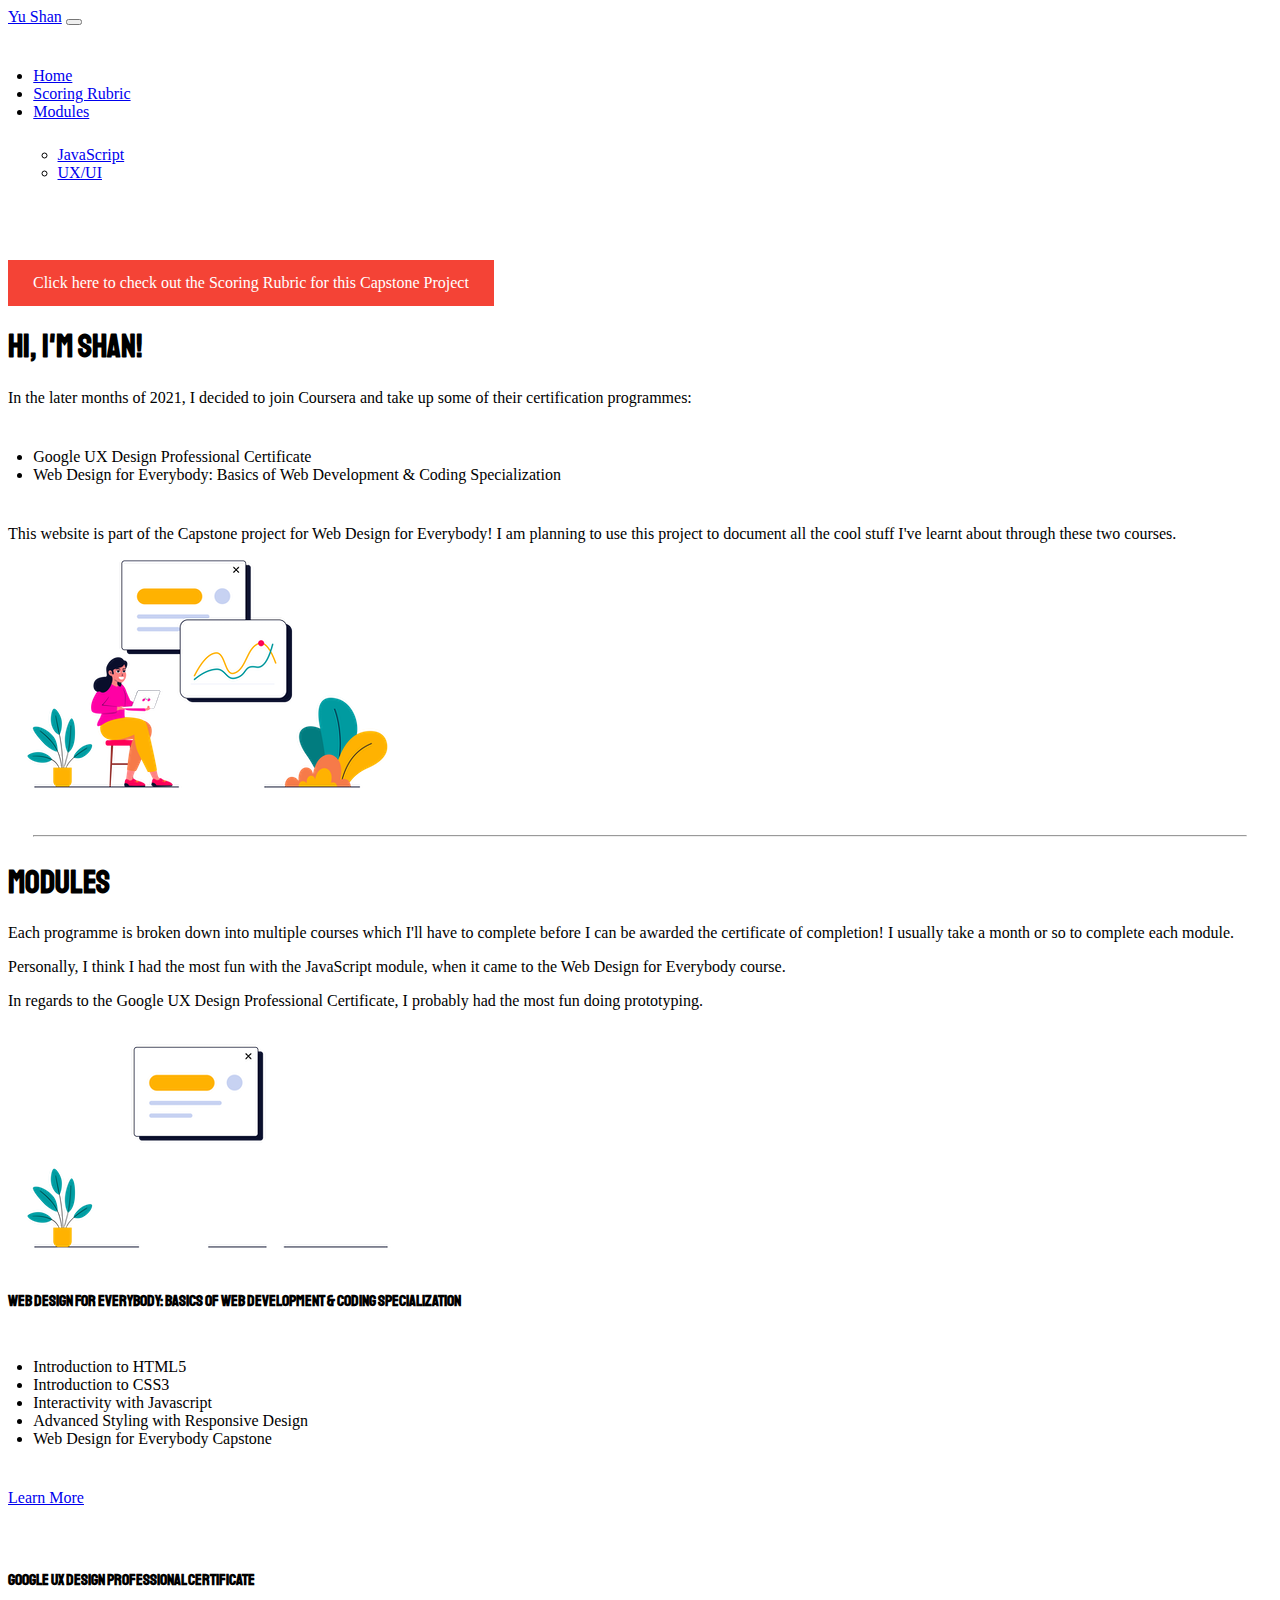
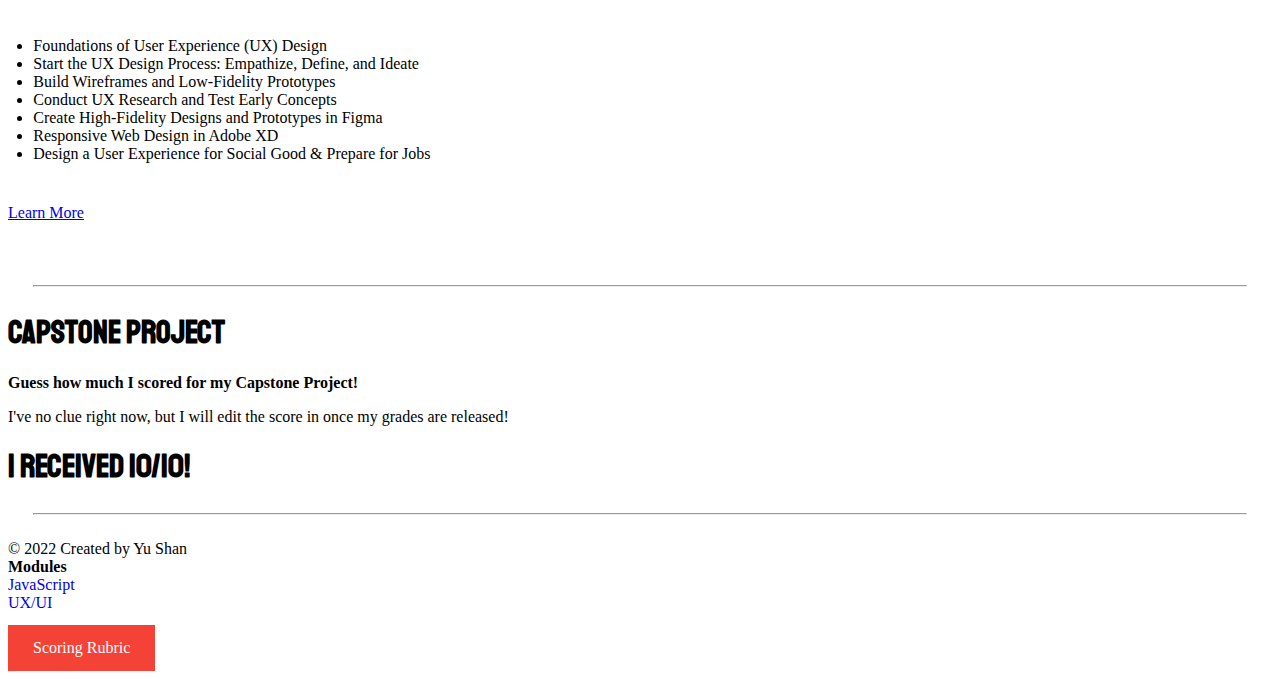
<file: wd-index.html>
<!DOCTYPE html>
<html lang="en">

<head>
<meta charset="utf-8">
<title>Coursera Web Design for everybody: Capstone Project</title>

<meta name="description" content="Personal, Project, Resume">
<meta name="viewport" content="width=device-width, initial-scale=1">

<link rel="stylesheet" type="text/css" href="css/wd-light.css">
<link rel="stylesheet" href="https://cdn.jsdelivr.net/npm/bootstrap@5.1.3/dist/css/bootstrap.min.css" integrity="sha384-1BmE4kWBq78iYhFldvKuhfTAU6auU8tT94WrHftjDbrCEXSU1oBoqyl2QvZ6jIW3" crossorigin="anonymous">
<link rel="preconnect" href="https://fonts.googleapis.com">
<link rel="preconnect" href="https://fonts.gstatic.com" crossorigin>
<link href="https://fonts.googleapis.com/css2?family=Staatliches&display=swap" rel="stylesheet">

<script src="https://ajax.googleapis.com/ajax/libs/jquery/1.7.1/jquery.min.js"></script>
<!-- <script src="script.js"></script> -->
<!-- <script src="script/scripttimer.js"></script> -->
</head>

<body>

<!-- NAVIGATION -->

<div class="container sticky-top">
<nav class="navbar sticky-top navbar-expand-md navbar-light" style="background-color:white">
  <div class="container-fluid">
    
    <!-- BRAND -->
    <a href="wd-index.html" class="navbar-brand">Yu Shan</a>
    <!-- HAMBURGER BUTTON. DATA-BOOTSTRAP(BS)-TOGGLE. ARIA IS BASICALLY MARKUP INFORMATION -->
    <!-- The toggle tells Bootstrap what to do and the target tells Bootstrap which element is going to open -->
    <button class="navbar-toggler" type="button" data-bs-toggle="collapse" data-bs-target="#NavDropdown" aria-controls="NavDropdown" aria-expanded="false" aria-label="Toggle Navigation">
      <span class="navbar-toggler-icon"></span>
    </button>
    <!-- COLLAPSE.NAVBAR-COLLAPSE ALWAYS TGT -->
    <div class="collapse navbar-collapse" id="NavDropdown">
      <ul class="navbar-nav">
        <li class="nav-item">
          <a href="#" class="nav-link active" aria-current="page">Home</a>
        </li>
        <li class="nav-item">
          <a href="wd-rubric.html" class="nav-link">Scoring Rubric</a>
        </li>
        <!-- DROPDOWN STARTS HERE -->
        <li class="nav-item dropdown">
          <a href="#" class="nav-link dropdown-toggle" id="NavDropdownMenuLink" role="button" data-bs-toggle="dropdown" aria-expanded="false">
            Modules
          </a>
          <ul class="dropdown-menu" aria-labelledby="NavDropdownMenuLink">
            <li><a href="wd-java.html" class="dropdown-item">JavaScript</a></li>
            <li><a href="wd-ux.html" class="dropdown-item">UX/UI</a></li>
          </ul>
        </li>
      </ul>
    </div>
    <!-- STICKY ANNOUNCEMENT -->
    <div>
      <a class="CapstoneAnnounce" href="wd-rubric.html">Click here to check out the Scoring Rubric for this Capstone Project</a>
    </div>

  </div>
</nav>
</div>


<!-- CONTAINER 1 -->
<div class="container g-5 clearsticky">
  <div class="row g-5">
    <div class="col-lg-7">

      <h1>Hi, I'm Shan!</h1>
      In the later months of 2021, I decided to join Coursera and take up some of their certification programmes:
      
      <ul>
        <li>Google UX Design Professional Certificate</li>
        <li>Web Design for Everybody: Basics of Web Development & Coding Specialization</li>
      </ul>

      This website is part of the Capstone project for Web Design for Everybody!

      I am planning to use this project to document all the cool stuff I've learnt about through these two courses.
 
    </div>
    <div class="col-lg-5">
      <img alt="Illustration of lady working remotely" src="/wdimages/Allura-WorkingRemotely.png">
    </div>
  </div>

<!-- HORIZONTAL RULE1   -->
<div class="container g-5 horirule">
  <div class="row g-5">
    <hr class="dashed">
  </div>
</div>
  

<!-- CONTAINER 2 -->
  <div class="row g-5">
    <div class="col-lg-7 d-flex flex-column justify-content-between">
      <div>
      <h1>Modules</h1>
      <p>Each programme is broken down into multiple courses
      which I'll have to complete before I can be awarded the
      certificate of completion! I usually take a month or so to complete each module.</p>
      <p>Personally, I think I had the most fun with the JavaScript module, when it came to the Web Design for 
        Everybody course.
      </p>
      <p>In regards to the Google UX Design Professional Certificate, I probably had the most fun doing prototyping.</p>
      </div>

      <img class="align-self-center" alt="Illustration of GUI" src="/wdimages/Allura-UserInterface2.png">
    </div>
    <div class="col-lg-5">
      <div class="courseexplain">
        <h4>Web Design for Everybody: Basics of Web Development & 
          Coding Specialization</h4>
    
          <ul>
            <li>Introduction to HTML5</li>
            <li>Introduction to CSS3</li>
            <li>Interactivity with Javascript</li>
            <li>Advanced Styling with Responsive Design</li>
            <li>Web Design for Everybody Capstone</li>
          </ul>
    
          <a class="btn btn-primary" role="button" href="wd-java.html">Learn More</a>
      </div>
      
      <div class="courseexplain">
        <h4>Google UX Design Professional Certificate</h4>
  
        <ul>
          <li>Foundations of User Experience (UX) Design</li>
          <li>Start the UX Design Process: Empathize, Define, and Ideate</li>
          <li>Build Wireframes and Low-Fidelity Prototypes</li>
          <li>Conduct UX Research and Test Early Concepts</li>
          <li>Create High-Fidelity Designs and Prototypes in Figma</li>
          <li>Responsive Web Design in Adobe XD</li>
          <li>Design a User Experience for Social Good & Prepare for Jobs</li>
        </ul>
  
        <a class="btn btn-primary" role="button" href="wd-ux.html">Learn More</a>
      </div>
   
    </div>
  </div>

<!-- HORIZONTAL RULE2   -->
<div class="container g-5 horirule">
  <div class="row g-5">
    <hr class="dashed">
  </div>
</div>

<!-- CONTAINER 3   -->
  <div class="row g-5">
    <div class="col d-flex flex-column align-items-center">
      <h1>Capstone Project</h1>
      <strong>Guess how much I scored for my Capstone Project!</strong>
      <p>I've no clue right now, but I will edit the score in once my grades are released!</p>
      <h1>I received 10/10!</h1>
      
    </div>
  </div>

<!-- HORIZONTAL RULE3   -->
<div class="container g-5 horirule">
  <div class="row g-5">
    <hr class="dashed">
  </div>
</div>

</div>

<!-- FOOTER -->
<footer>
    <div class="container">
        <div class="row p-3 d-flex align-items-end">
            <div class="col col-lg-6">
                &copy; 2022 Created by Yu Shan
           </div>
                
           <div class="col col-lg-3">
                <b>Modules</b><br>
                <a class="normallinks" href="wd-java.html">JavaScript</a><br>
                <a class="normallinks" href="wd-ux.html">UX/UI</a>
           </div>
     
            <div class="col col-lg-3">
              <a class="CapstoneAnnounce" href="wd-rubric.html">Scoring Rubric</a>        
           </div>
        </div>  
    </div>     
</footer>

<script src="https://cdn.jsdelivr.net/npm/bootstrap@5.1.3/dist/js/bootstrap.bundle.min.js" integrity="sha384-ka7Sk0Gln4gmtz2MlQnikT1wXgYsOg+OMhuP+IlRH9sENBO0LRn5q+8nbTov4+1p" crossorigin="anonymous"></script>

</body>

</html>
</file>
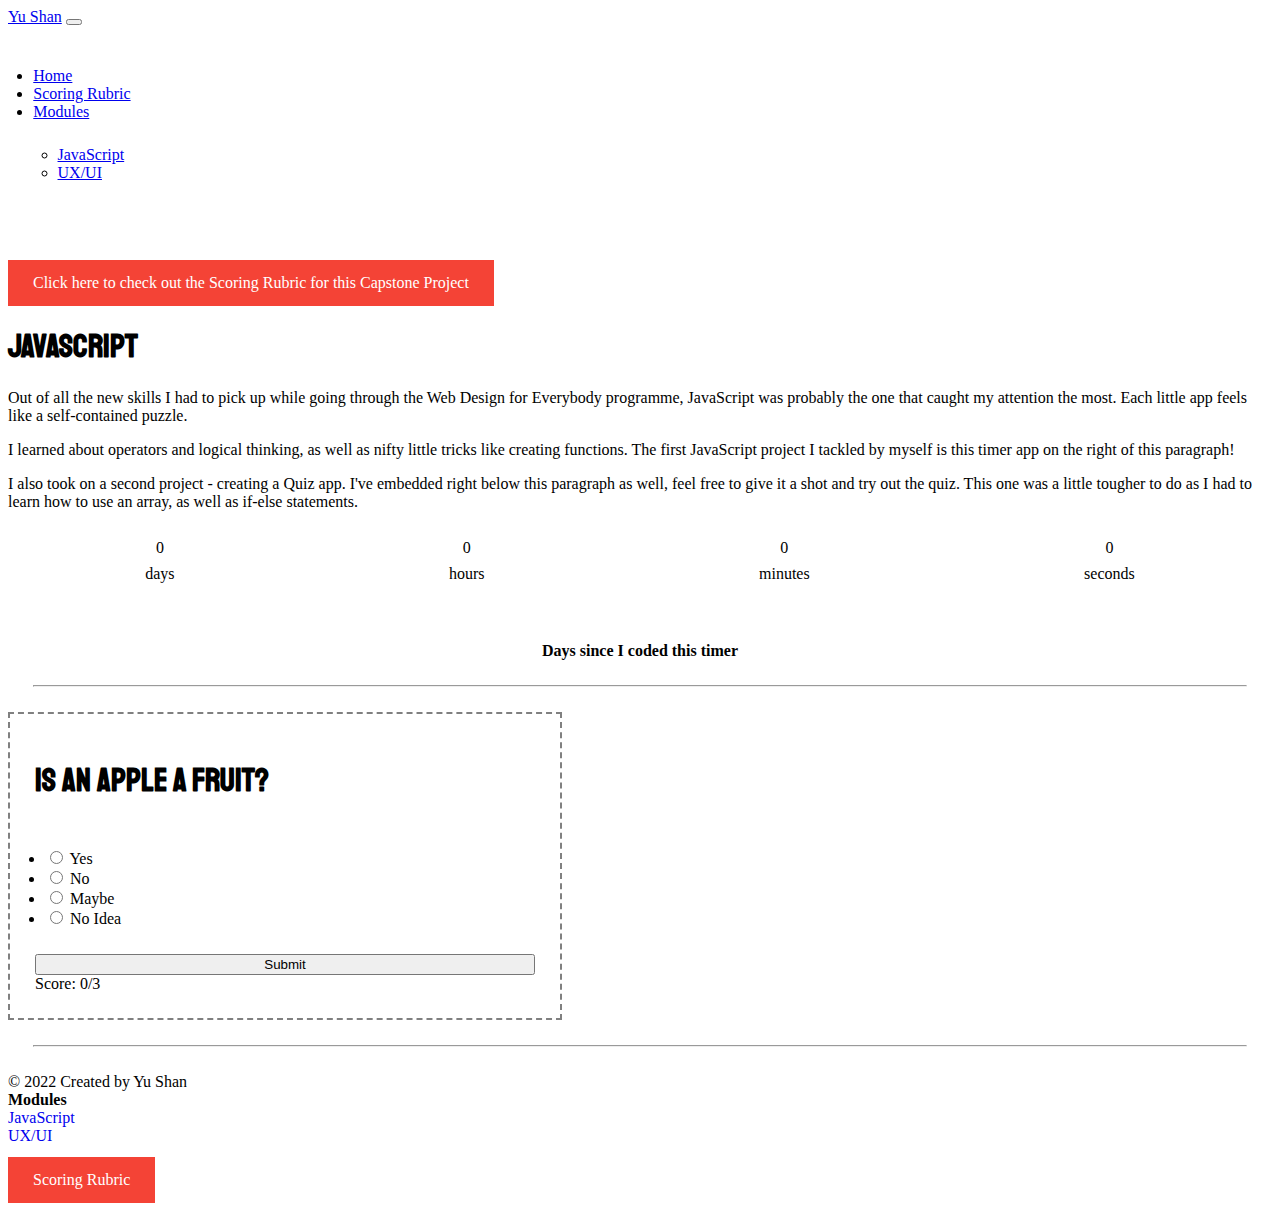
<file: wd-java.html>
<!DOCTYPE html>
<html lang="en">

<head>
<meta charset="utf-8">
<title>Coursera Web Design for everybody: Capstone Project</title>

<meta name="description" content="Personal, Project, Resume">
<meta name="viewport" content="width=device-width, initial-scale=1">

<link rel="stylesheet" type="text/css" href="css/wd-light.css">
<link rel="stylesheet" href="https://cdn.jsdelivr.net/npm/bootstrap@5.1.3/dist/css/bootstrap.min.css" integrity="sha384-1BmE4kWBq78iYhFldvKuhfTAU6auU8tT94WrHftjDbrCEXSU1oBoqyl2QvZ6jIW3" crossorigin="anonymous">
<link rel="preconnect" href="https://fonts.googleapis.com">
<link rel="preconnect" href="https://fonts.gstatic.com" crossorigin>
<link href="https://fonts.googleapis.com/css2?family=Staatliches&display=swap" rel="stylesheet">

<script src="https://ajax.googleapis.com/ajax/libs/jquery/1.7.1/jquery.min.js"></script>
<!-- <script src="script.js"></script>
<script src="script/scripttimer.js"></script> -->
</head>

<body onload="startQuiz()">

<!-- NAVIGATION -->

<div class="container sticky-top">
  <nav class="navbar sticky-top navbar-expand-md navbar-light" style="background-color:white">
    <div class="container-fluid">
      
      <!-- BRAND -->
      <a href="wd-index.html" class="navbar-brand">Yu Shan</a>
      <!-- HAMBURGER BUTTON. DATA-BOOTSTRAP(BS)-TOGGLE. ARIA IS BASICALLY MARKUP INFORMATION -->
      <!-- The toggle tells Bootstrap what to do and the target tells Bootstrap which element is going to open -->
      <button class="navbar-toggler" type="button" data-bs-toggle="collapse" data-bs-target="#NavDropdown" aria-controls="NavDropdown" aria-expanded="false" aria-label="Toggle Navigation">
        <span class="navbar-toggler-icon"></span>
      </button>
      <!-- COLLAPSE.NAVBAR-COLLAPSE ALWAYS TGT -->
      <div class="collapse navbar-collapse" id="NavDropdown">
        <ul class="navbar-nav">
          <li class="nav-item">
            <a href="wd-index.html" class="nav-link active" aria-current="page">Home</a>
          </li>
          <li class="nav-item">
            <a href="wd-rubric.html" class="nav-link">Scoring Rubric</a>
          </li>
          <!-- DROPDOWN STARTS HERE -->
          <li class="nav-item dropdown">
            <a href="#" class="nav-link dropdown-toggle" id="NavDropdownMenuLink" role="button" data-bs-toggle="dropdown" aria-expanded="false">
              Modules
            </a>
            <ul class="dropdown-menu" aria-labelledby="NavDropdownMenuLink">
              <li><a href="wd-java.html" class="dropdown-item">JavaScript</a></li>
              <li><a href="wd-ux.html" class="dropdown-item">UX/UI</a></li>
            </ul>
          </li>
        </ul>
      </div>
      <!-- STICKY ANNOUNCEMENT -->
      <div>
        <a class="CapstoneAnnounce" href="wd-rubric.html">Click here to check out the Scoring Rubric for this Capstone Project</a>
      </div>
  
    </div>
  </nav>
</div>

<!-- CONTAINER 1 -->
<div class="container g-5">

  <!-- INTRO AND TIMER -->
  <div class="row g-5 align-items-center">

    <!-- JAVA INTRO -->
    <div class="col-lg-7 g-5">

      <h1>JavaScript</h1>
            
      <p>Out of all the new skills I had to pick up while going through the Web Design for Everybody programme, 
      JavaScript was probably the one that caught my attention the most. Each little app feels like a self-contained
      puzzle.</p>

      <p>I learned about operators and logical thinking, as well as nifty little tricks like creating functions. The
      first JavaScript project I tackled by myself is this timer app on the right of this paragraph!
      </p>

      <p>I also took on a second project - creating a Quiz app. I've embedded right below this paragraph as well, feel
      free to give it a shot and try out the quiz. This one was a little tougher to do as I had to learn how to use an
      array, as well as if-else statements. 
      </p>
    </div>

    <!-- TIMER APP -->
    <div class="col-lg-5 g-5">

    <section>

    <div class="timercontainer">
    
        <div id="daysC2" class="timerbox">
            <p id="days2">0</p>  
            <span>days</span>
        </div>
    
        <div id="hoursC2" class="timerbox">
            <p id="hours2">0</p>  
            <span>hours</span>
        </div>
    
        <div id="minutesC2" class="timerbox">
            <p id="minutes2">0</p>  
            <span>minutes</span>
        </div>
    
        <div id="secondsC2" class="timerbox">
            <p id="seconds2">0</p>  
            <span>seconds</span>
        </div>
    
    </div>

    <header class="timercaption">Days since I coded this timer</header>

    </section>

    </div>

  </div>

  <!-- HORIZONTAL RULE1   -->
  <div class="container g-5 horirule">
  <div class="row g-5">
    <hr class="dashed">
  </div>
  </div>

  <!-- QUIZ -->
  <div class="row g-5 d-flex justify-content-center">    
          
    <div class="col-sm-10 d-flex justify-content-center"> 
      <div id="quizcontainer">
        <h1 id="H1question"> - </h1>
        <div id="quizoptions">
        <ul>
            <li>
                <input type="radio" id="a" name="answer" class="quizanswer">
                <label id="labelatext" for="a"> </label>
            </li>
            <li>
                <input type="radio" id="b" name="answer" class="quizanswer">
                <label id="labelbtext" for="b"> </label>
            </li>
            <li>
                <input type="radio" id="c" name="answer" class="quizanswer">
                <label id="labelctext" for="c"> </label>
            </li>
            <li>
                <input type="radio" id="d" name="answer" class="quizanswer">
                <label id="labeldtext" for="d"> </label>
            </li>                                    
        </ul>
      </div>
        <button onclick="submitans()" id="submit">Submit</button>
        <div id="tally">Score: 0/3</div>
      </div>
    </div>

  </div>   
    
</div>



<!-- HORIZONTAL RULE2   -->
<div class="container g-5 horirule">
  <div class="row g-5">
    <hr class="dashed">
  </div>
</div>
  

<!-- FOOTER -->
<footer>
  <div class="container">
      <div class="row p-3 d-flex align-items-end">
          <div class="col col-lg-6">
              &copy; 2022 Created by Yu Shan
         </div>
              
         <div class="col col-lg-3">
              <b>Modules</b><br>
              <a class="normallinks" href="wd-java.html">JavaScript</a><br>
              <a class="normallinks" href="wd-ux.html">UX/UI</a>
         </div>
   
          <div class="col col-lg-3">
            <a class="CapstoneAnnounce" href="wd-rubric.html">Scoring Rubric</a>        
         </div>
      </div>  
  </div>     
</footer>

<!-- BOOTSTRAP JAVASCRIPT -->
<script src="https://cdn.jsdelivr.net/npm/bootstrap@5.1.3/dist/js/bootstrap.bundle.min.js" integrity="sha384-ka7Sk0Gln4gmtz2MlQnikT1wXgYsOg+OMhuP+IlRH9sENBO0LRn5q+8nbTov4+1p" crossorigin="anonymous"></script>

<!-- TIMER JAVASCRIPT -->
<script>
const goal = "20 Oct 2031"

function countdown(){
    const goalDate = new Date(goal);
    const currentDate = new Date();

    const totalSeconds = (goalDate - currentDate) / 1000

    const days = Math.floor(totalSeconds / 3600 / 24);
    const hours = Math.floor(totalSeconds / 3600) % 24;
    const minutes = Math.floor(totalSeconds / 60) % 60;
    const seconds = Math.floor(totalSeconds) % 60;

    
    
    document.getElementById('days').innerHTML = days;
    document.getElementById('hours').innerHTML = formatTime(hours);
    document.getElementById('minutes').innerHTML = formatTime(minutes);
    document.getElementById('seconds').innerHTML = formatTime(seconds);

}

function countup(){
    const startDate = new Date(2021, 11, 27, 22, 00, 00, 00);
    const currentDate = new Date();

    const newSeconds = (currentDate - startDate) / 1000

    const day2 = Math.floor(newSeconds / 3600 / 24);
    const hour2 = Math.floor(newSeconds / 3600) % 24;
    const minute2 = Math.floor(newSeconds / 60) % 60;
    const second2 = Math.floor(newSeconds) % 60;

    document.getElementById('days2').innerHTML = formatTime(day2);
    document.getElementById('hours2').innerHTML = formatTime(hour2);
    document.getElementById('minutes2').innerHTML = formatTime(minute2);
    document.getElementById('seconds2').innerHTML = formatTime(second2);

// console.log(startDate)
}

function formatTime(time) {
    return time < 10 ? (`0${time}`) : time;
}

setInterval(countdown, 1000);
setInterval(countup, 1000);

</script>

<!-- QUIZ JAVASCRIPT -->
<script>
  const quizData = [
    {
        question: "Is an Apple a fruit?",
        a: 'Yes',
        b: 'No',
        c: 'Maybe',
        d: 'No Idea',
        correct: 'Yes'
    }, {
        question: 'What is 1 + 1?',
        a: '1',
        b: '2',
        c: '3',
        d: '4',
        correct: '2'
    }, {
        question: 'Which planet are we on right now?',
        a: 'Mars',
        b: 'Jupiter',
        c: 'Earth',
        d: 'Saturn',
        correct: 'Earth'
    }
]


var H1question = document.getElementById("H1question");
var currentQuiz = 0;
var correctscore = 0;


function startQuiz() {

    loadQuiz();
}

function submitans() {

    if (currentQuiz == quizData.length) {
        location.reload();
        }  
     
    if ($('.quizanswer').is(':checked')) {

        var selection = document.querySelector('input[type="radio"]:checked');
        var selectiontext = ("label" + selection.id + "text")
        var chosenanswer = document.getElementById(selectiontext).innerText;

        if (chosenanswer == quizData[currentQuiz].correct) {
            correctscore++;
        } 

        document.getElementById('tally').innerHTML = "Score: " + correctscore + "/3";

        currentQuiz++;
        loadQuiz();   
        document.getElementById("a").checked = false;
        document.getElementById("b").checked = false;
        document.getElementById("c").checked = false;
        document.getElementById("d").checked = false;


    }
}

function loadQuiz() {


    if (currentQuiz < quizData.length) {
    H1question.innerText = quizData[currentQuiz].question;
    labelatext.innerText = quizData[currentQuiz].a;
    labelbtext.innerText = quizData[currentQuiz].b;
    labelctext.innerText = quizData[currentQuiz].c;
    labeldtext.innerText = quizData[currentQuiz].d;
    } else {
        H1question.innerText = "Thanks for playing!";
        document.getElementById('quizoptions').style.display="none";
        document.getElementById('submit').innerHTML="Play again?";
        }

    

}
</script>

</body>

</html>
</file>
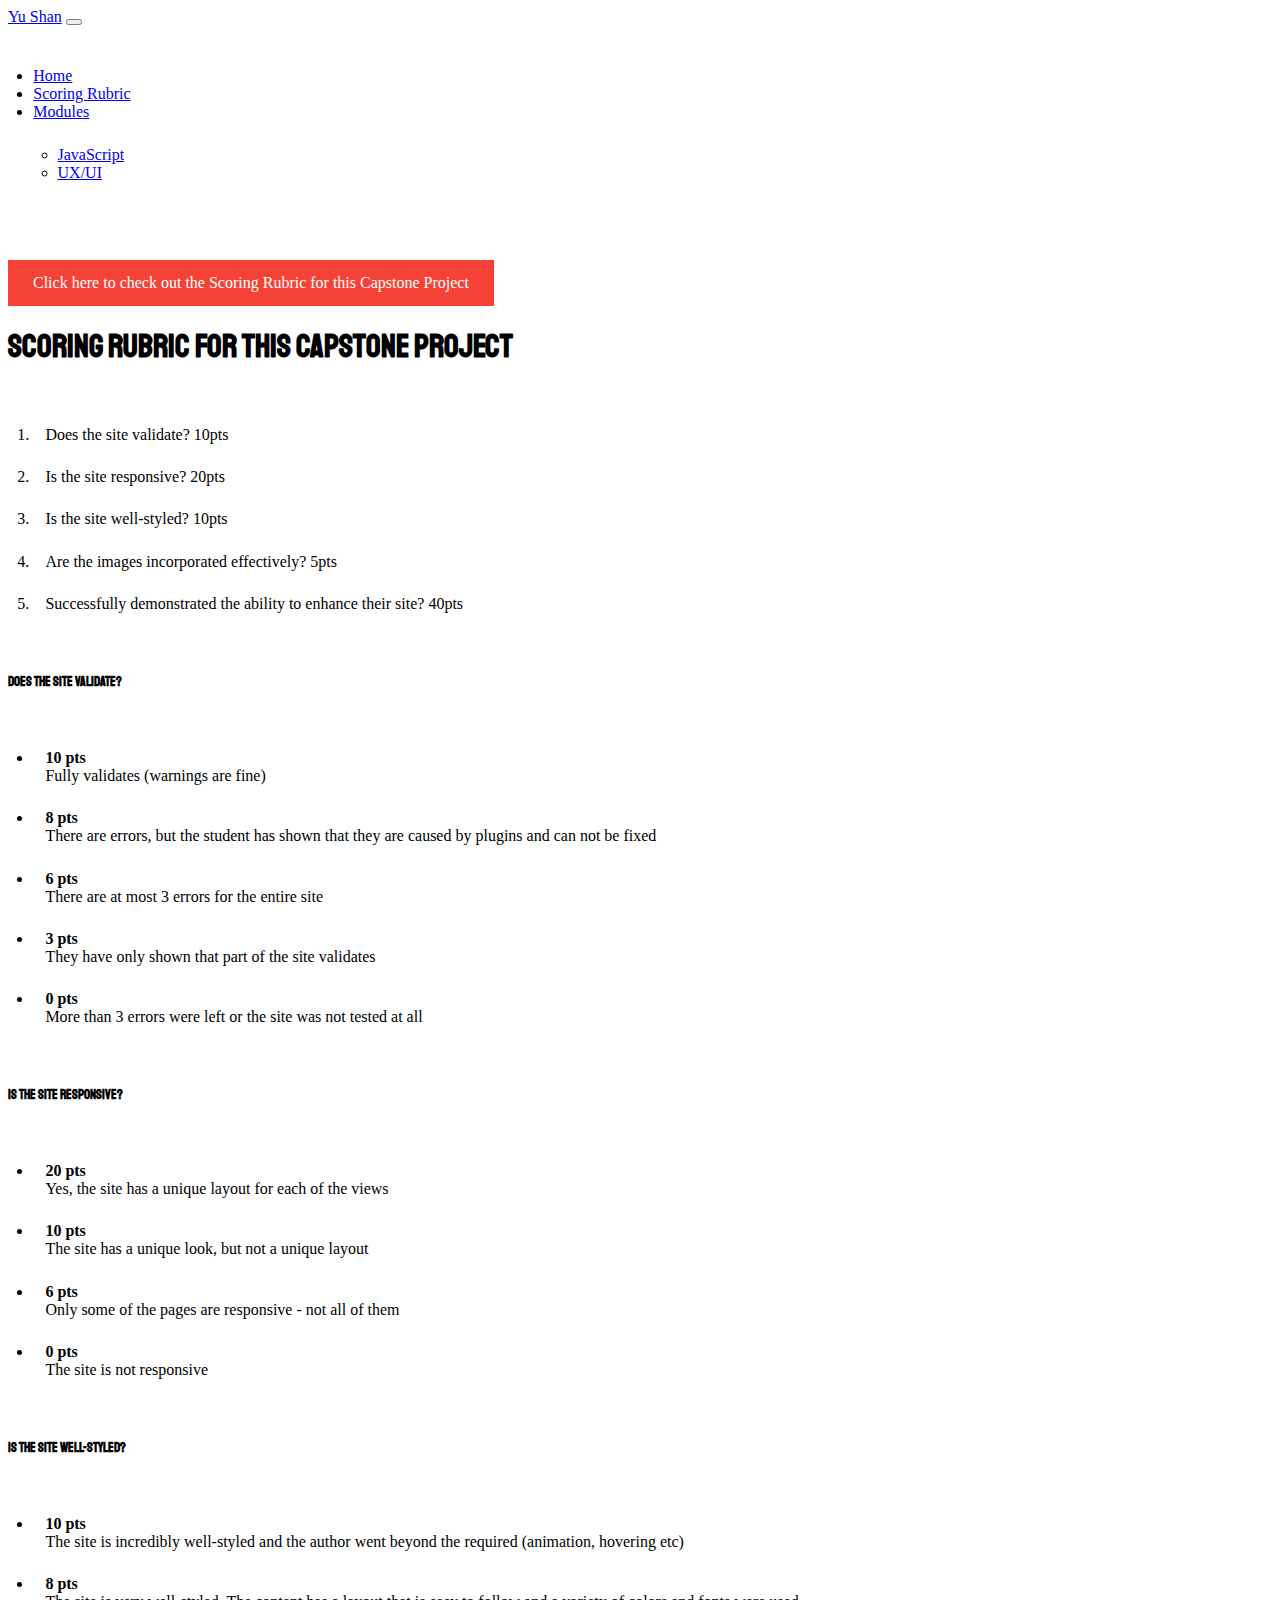
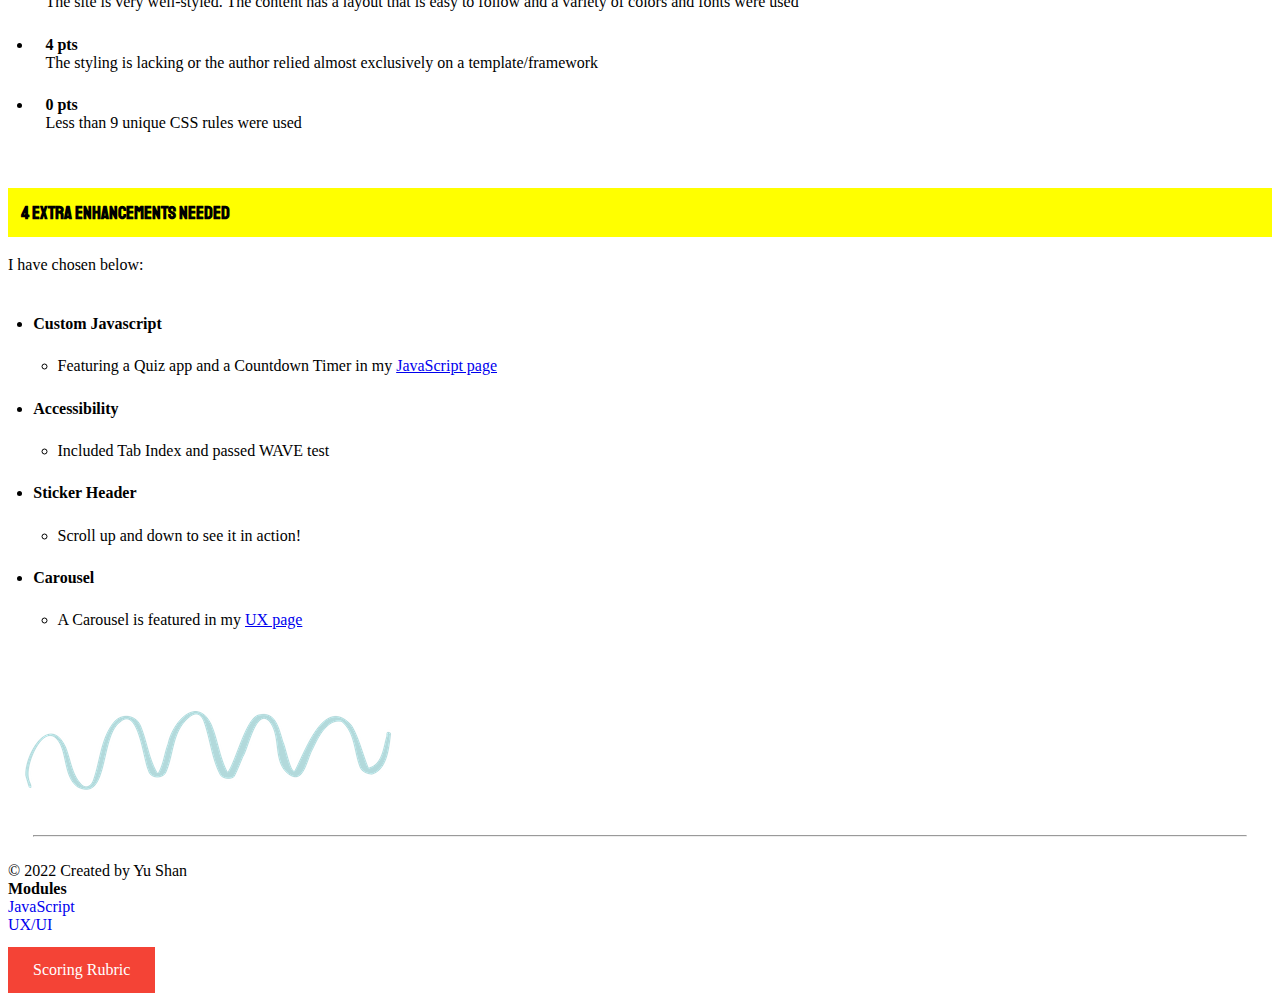
<file: wd-rubric.html>
<!DOCTYPE html>
<html lang="en">

<head>
<meta charset="utf-8">
<title>Coursera Web Design for everybody: Capstone Project</title>

<meta name="description" content="Personal, Project, Resume">
<meta name="viewport" content="width=device-width, initial-scale=1">

<link rel="stylesheet" type="text/css" href="css/wd-light.css">
<link rel="stylesheet" href="https://cdn.jsdelivr.net/npm/bootstrap@5.1.3/dist/css/bootstrap.min.css" integrity="sha384-1BmE4kWBq78iYhFldvKuhfTAU6auU8tT94WrHftjDbrCEXSU1oBoqyl2QvZ6jIW3" crossorigin="anonymous">
<link rel="preconnect" href="https://fonts.googleapis.com">
<link rel="preconnect" href="https://fonts.gstatic.com" crossorigin>
<link href="https://fonts.googleapis.com/css2?family=Staatliches&display=swap" rel="stylesheet">

<script src="https://ajax.googleapis.com/ajax/libs/jquery/1.7.1/jquery.min.js"></script>
<!-- <script src="script.js"></script>
<script src="script/scripttimer.js"></script> -->
</head>

<body>

<!-- NAVIGATION -->

<div class="container sticky-top">
  <nav class="navbar sticky-top navbar-expand-md navbar-light" style="background-color:white">
    <div class="container-fluid">
      
      <!-- BRAND -->
      <a href="wd-index.html" class="navbar-brand">Yu Shan</a>
      <!-- HAMBURGER BUTTON. DATA-BOOTSTRAP(BS)-TOGGLE. ARIA IS BASICALLY MARKUP INFORMATION -->
      <!-- The toggle tells Bootstrap what to do and the target tells Bootstrap which element is going to open -->
      <button class="navbar-toggler" type="button" data-bs-toggle="collapse" data-bs-target="#NavDropdown" aria-controls="NavDropdown" aria-expanded="false" aria-label="Toggle Navigation">
        <span class="navbar-toggler-icon"></span>
      </button>
      <!-- COLLAPSE.NAVBAR-COLLAPSE ALWAYS TGT -->
      <div class="collapse navbar-collapse" id="NavDropdown">
        <ul class="navbar-nav">
          <li class="nav-item">
            <a href="wd-index.html" class="nav-link active" aria-current="page">Home</a>
          </li>
          <li class="nav-item">
            <a href="wd-rubric.html" class="nav-link">Scoring Rubric</a>
          </li>
          <!-- DROPDOWN STARTS HERE -->
          <li class="nav-item dropdown">
            <a href="#" class="nav-link dropdown-toggle" id="NavDropdownMenuLink" role="button" data-bs-toggle="dropdown" aria-expanded="false">
              Modules
            </a>
            <ul class="dropdown-menu" aria-labelledby="NavDropdownMenuLink">
              <li><a href="wd-java.html" class="dropdown-item">JavaScript</a></li>
              <li><a href="wd-ux.html" class="dropdown-item">UX/UI</a></li>
            </ul>
          </li>
        </ul>
      </div>
      <!-- STICKY ANNOUNCEMENT -->
      <div>
        <a class="CapstoneAnnounce" href="wd-rubric.html">Click here to check out the Scoring Rubric for this Capstone Project</a>
      </div>
  
    </div>
  </nav>
</div>

<!-- CONTAINER 1 -->
<div class="container g-5">

  <div class="row g-5">

    <!-- RUBRIC INTRO -->
    <div class="col-lg-7">

      <h1>Scoring rubric for this Capstone Project</h1>
            
      <ol>
        <li class="textlist">Does the site validate? 10pts</li>
        <li class="textlist">Is the site responsive? 20pts</li>
        <li class="textlist">Is the site well-styled? 10pts</li>
        <li class="textlist">Are the images incorporated effectively? 5pts</li>
        <li class="textlist">Successfully demonstrated the ability to enhance their site? 40pts</li>        
      </ol>
    </div>
  </div>


    <!-- CARDS -->
  <div class="row g-5">    
    
    <div class="col-sm-12 col-lg-4">  
      <div class="card m-1">
        <div class="card-body">
          <h5 class="card-title">Does the site validate?</h5>
          <p class="card-text">
            <ul>
              <li class="textlist"><b>10 pts</b> <br>Fully validates (warnings are fine)</li>
              <li class="textlist"><b>8 pts</b> <br>There are errors, but the student has shown that they are caused by plugins and can not be fixed</li>
              <li class="textlist"><b>6 pts</b> <br>There are at most 3 errors for the entire site</li>
              <li class="textlist"><b>3 pts</b> <br>They have only shown that part of the site validates</li>
              <li class="textlist"><b>0 pts</b> <br>More than 3 errors were left or the site was not tested at all</li>
            </ul>
          </p>
        </div>
      </div>
    </div>  

    <div class="col-sm-12 col-lg-4">
      <div class="card m-1">
        <div class="card-body">
          <h5 class="card-title">Is the site responsive?</h5>
          <p class="card-text">
            <ul>
              <li class="textlist"><b>20 pts</b> <br>Yes, the site has a unique layout for each of the views</li>
              <li class="textlist"><b>10 pts</b> <br>The site has a unique look, but not a unique layout</li>
              <li class="textlist"><b>6 pts</b><br>Only some of the pages are responsive - not all of them</li>
              <li class="textlist"><b>0 pts</b><br>The site is not responsive</li>
            </ul>
          </p>
        </div>
      </div>
    </div>
    
    <div class="col-sm-12 col-lg-4"> 
      <div class="card m-1">
        <div class="card-body">
          <h5 class="card-title">Is the site well-styled?</h5>
          <p class="card-text">
            <ul>
              <li class="textlist"><b>10 pts</b> <br>The site is incredibly well-styled and the author went beyond the required (animation, hovering etc)</li>
              <li class="textlist"><b>8 pts</b> <br>The site is very well-styled. The content has a layout that is easy to follow and a variety of colors and fonts were used</li>
              <li class="textlist"><b>4 pts</b><br>The styling is lacking or the author relied almost exclusively on a template/framework</li>
              <li class="textlist"><b>0 pts</b><br>Less than 9 unique CSS rules were used</li>
            </ul>
          </p>
        </div>
      </div>
    </div>

  </div>   
    
    <!-- SPECIALS -->
  <div class="row">    
    <div class="col-lg-7 g-5">
      <h3 class="highlightheader">4 extra enhancements needed</h3>

      I have chosen below:
      <ul>
        <li><b>Custom Javascript</b></li>
          <ul>
            <li>Featuring a Quiz app and a Countdown Timer in my <a href="wd-java.html" class="normallink">JavaScript page</a></li>
          </ul>
        <li><b>Accessibility</b></li>
          <ul>
            <li>Included Tab Index and passed WAVE test</li>
          </ul>
        <li><b>Sticker Header</b></li>
          <ul>
            <li>Scroll up and down to see it in action!</li>
          </ul>
        <li><b>Carousel</b></li>
          <ul>
            <li>A Carousel is featured in my <a href="wd-ux.html" class="normallink">UX page</a></li>
          </ul>
      </ul>
 
    </div>
  
    <!-- IMAGE -->
    <div class="col-lg-5 align-self-center">
      <img alt="Decorative illustration" src="/wdimages/Squiggles-Colorful.png">
    </div>

  </div>

</div>



<!-- HORIZONTAL RULE1   -->
<div class="container g-5 horirule">
  <div class="row g-5">
    <hr class="dashed">
  </div>
</div>
  

<!-- FOOTER -->
<footer>
  <div class="container">
      <div class="row p-3 d-flex align-items-end">
          <div class="col col-lg-6">
              &copy; 2022 Created by Yu Shan
         </div>
              
         <div class="col col-lg-3">
              <b>Modules</b><br>
              <a class="normallinks" href="wd-java.html">JavaScript</a><br>
              <a class="normallinks" href="wd-ux.html">UX/UI</a>
         </div>
   
          <div class="col col-lg-3">
            <a class="CapstoneAnnounce" href="wd-rubric.html">Scoring Rubric</a>        
         </div>
      </div>  
  </div>     
</footer>

<script src="https://cdn.jsdelivr.net/npm/bootstrap@5.1.3/dist/js/bootstrap.bundle.min.js" integrity="sha384-ka7Sk0Gln4gmtz2MlQnikT1wXgYsOg+OMhuP+IlRH9sENBO0LRn5q+8nbTov4+1p" crossorigin="anonymous"></script>

</body>

</html>
</file>
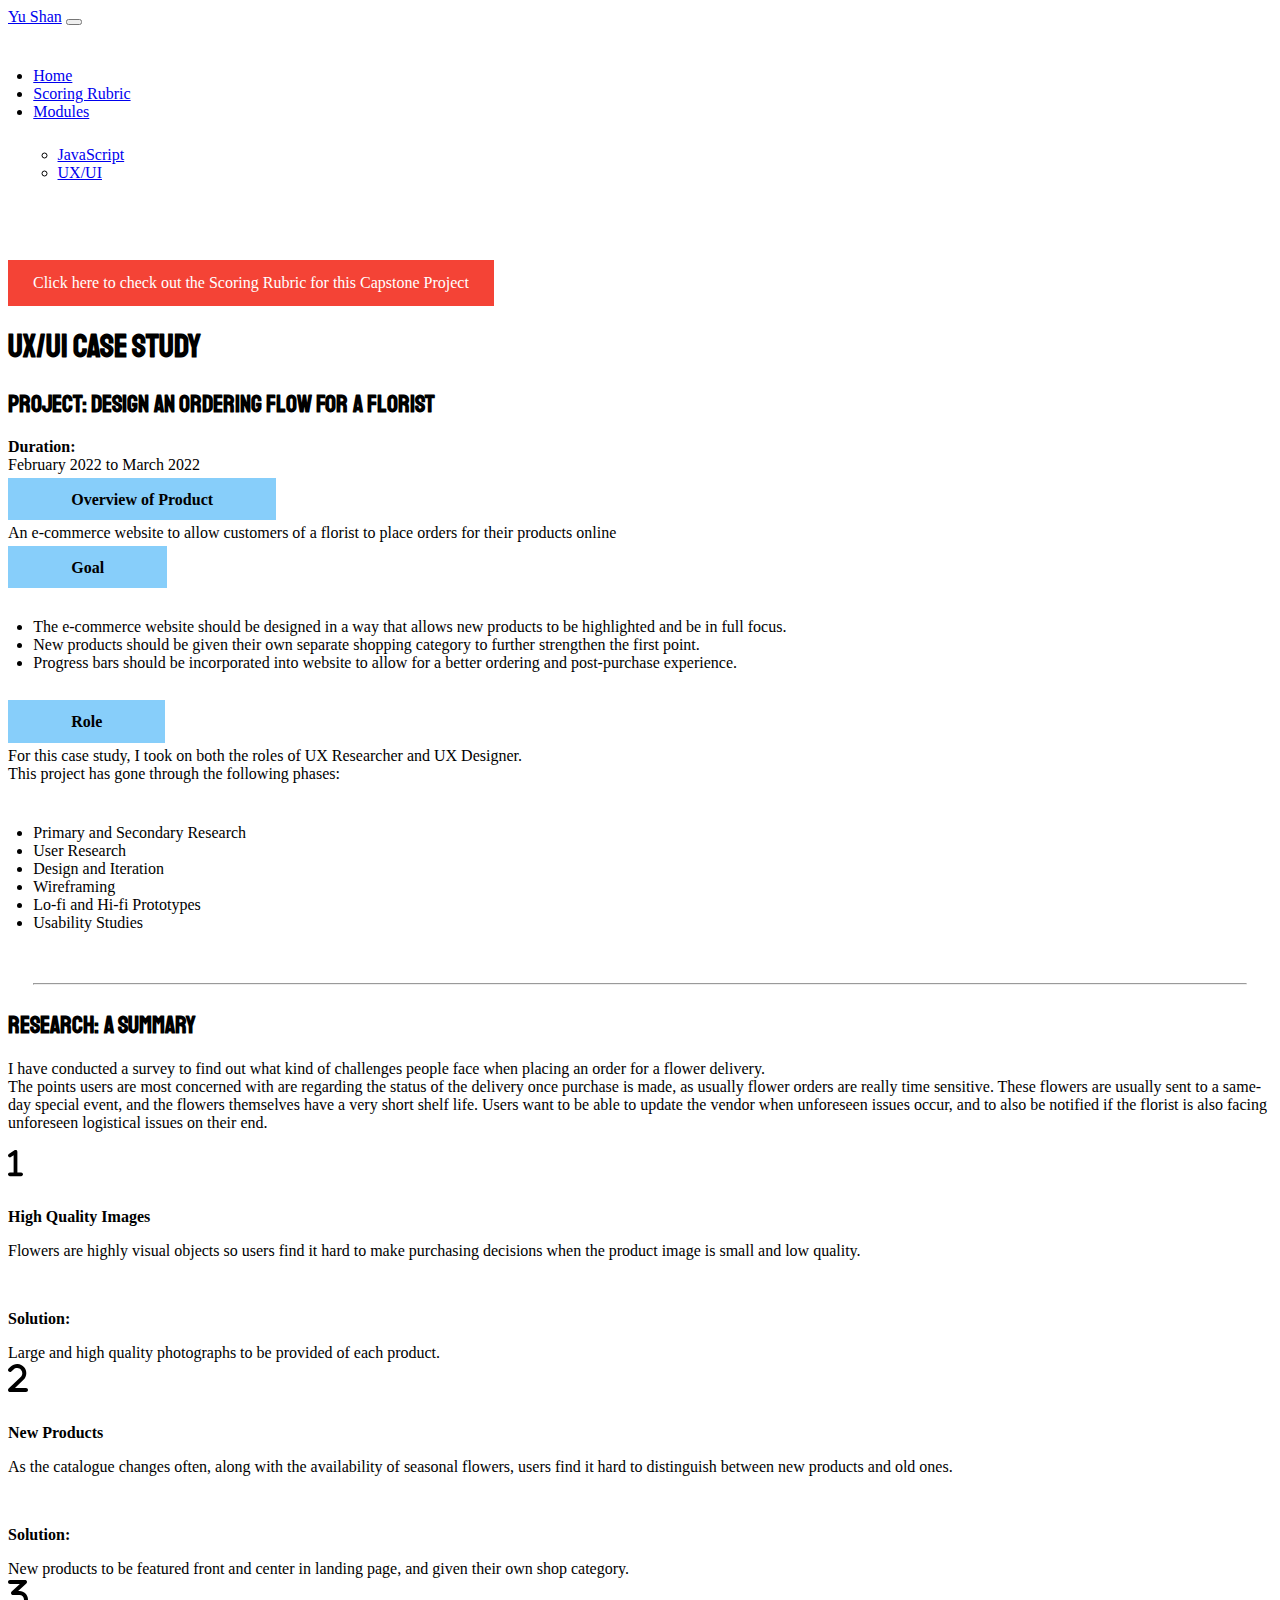
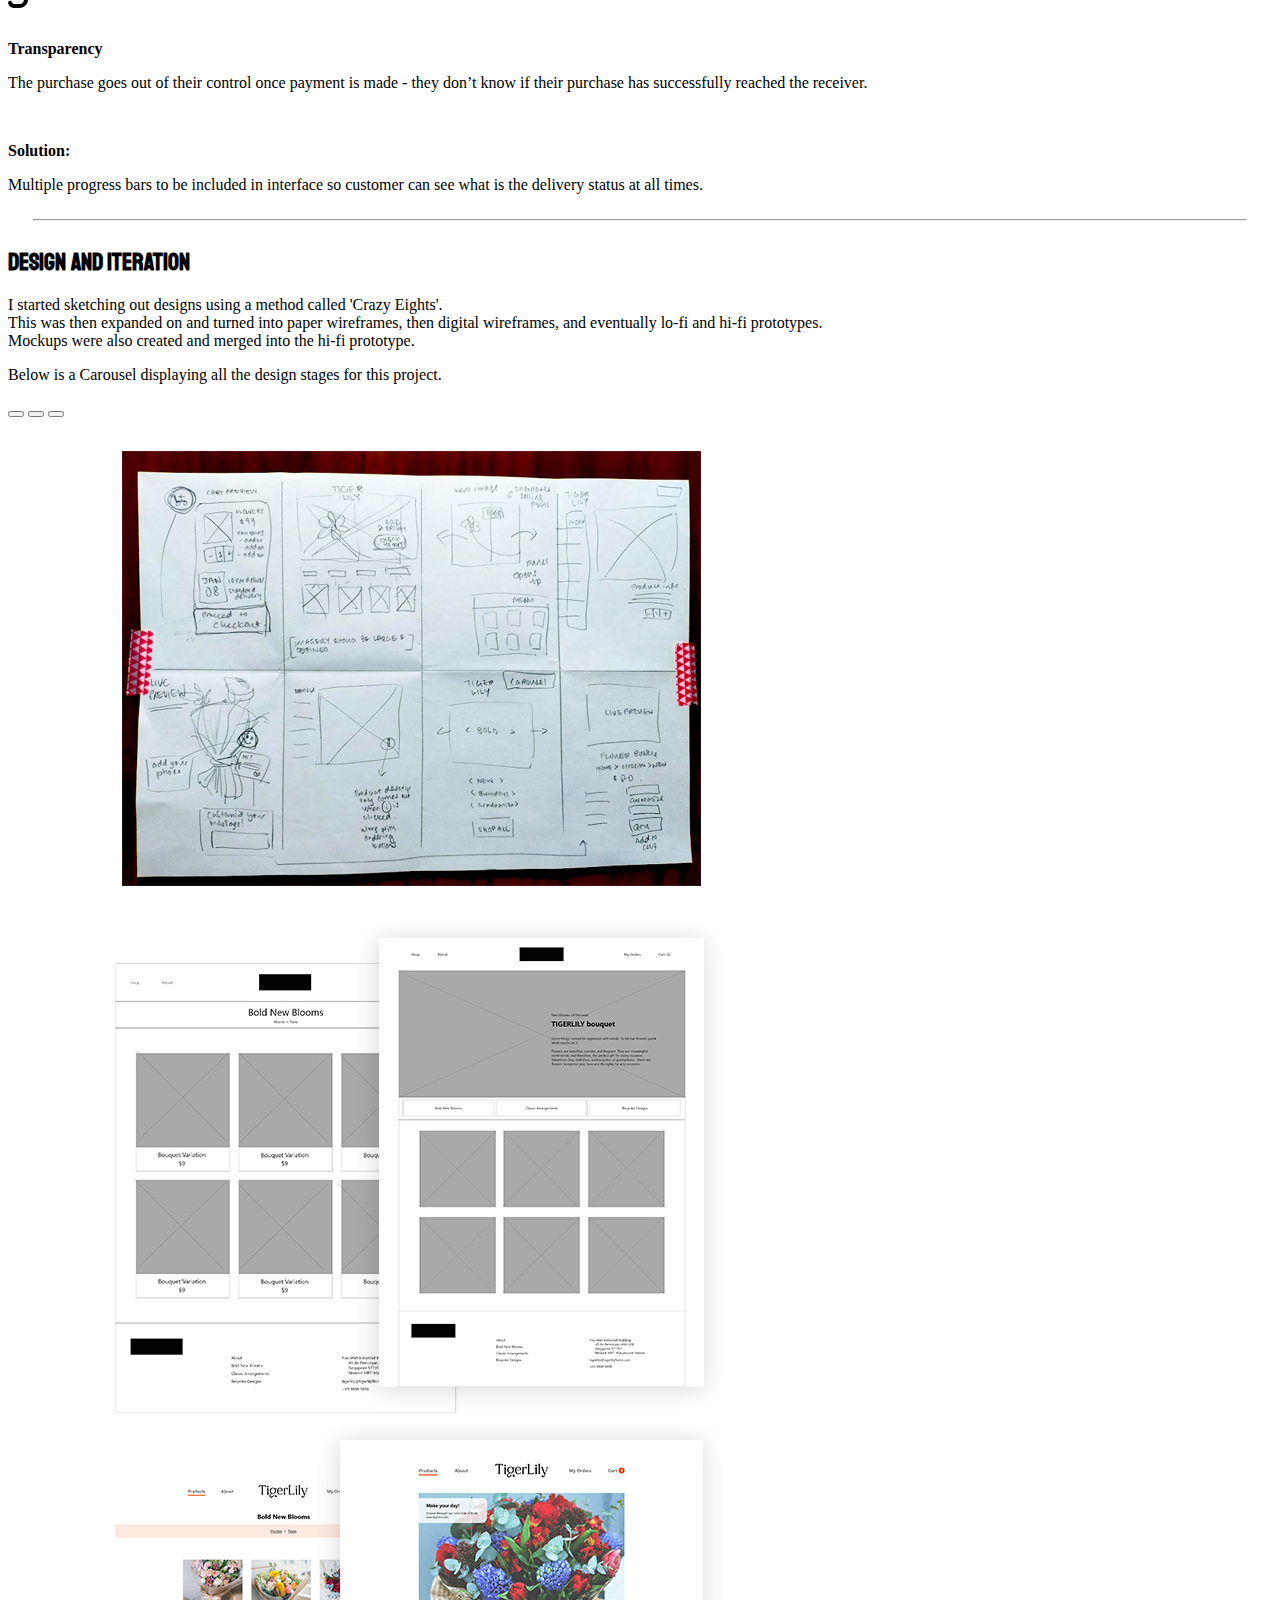
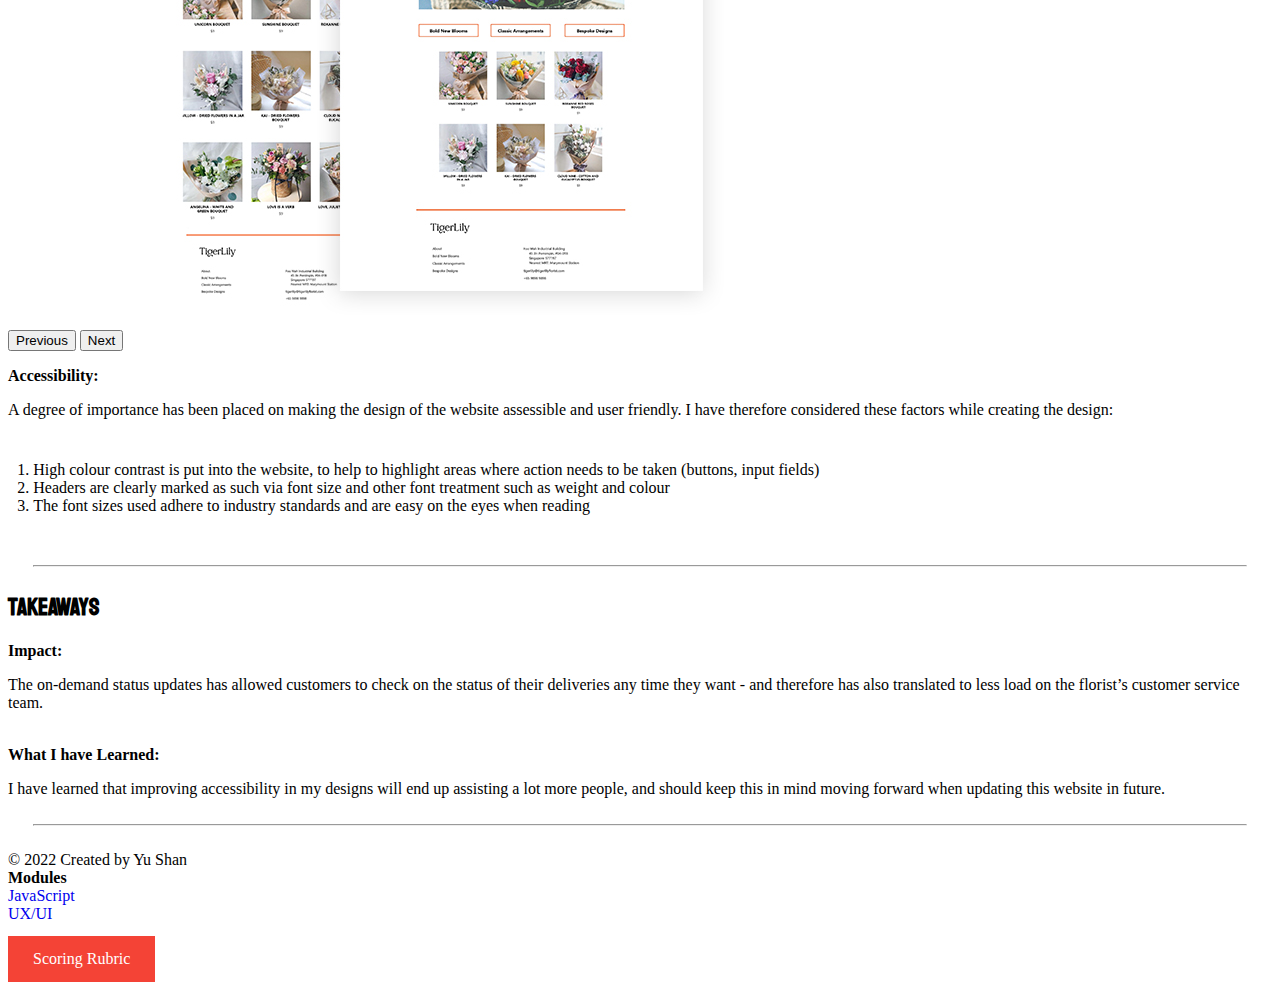
<file: wd-ux.html>
<!DOCTYPE html>
<html lang="en">

<head>
<meta charset="utf-8">
<title>Coursera Web Design for everybody: Capstone Project</title>

<meta name="description" content="Personal, Project, Resume">
<meta name="viewport" content="width=device-width, initial-scale=1">

<link rel="stylesheet" type="text/css" href="css/wd-light.css">
<link rel="stylesheet" href="https://cdn.jsdelivr.net/npm/bootstrap@5.1.3/dist/css/bootstrap.min.css" integrity="sha384-1BmE4kWBq78iYhFldvKuhfTAU6auU8tT94WrHftjDbrCEXSU1oBoqyl2QvZ6jIW3" crossorigin="anonymous">
<link rel="preconnect" href="https://fonts.googleapis.com">
<link rel="preconnect" href="https://fonts.gstatic.com" crossorigin>
<link href="https://fonts.googleapis.com/css2?family=Staatliches&display=swap" rel="stylesheet">

<script src="https://ajax.googleapis.com/ajax/libs/jquery/1.7.1/jquery.min.js"></script>
<!-- <script src="script.js"></script>
<script src="script/scripttimer.js"></script> -->
</head>

<body onload="startQuiz()">

<!-- NAVIGATION -->

<div class="container sticky-top">
  <nav class="navbar sticky-top navbar-expand-md navbar-light" style="background-color:white">
    <div class="container-fluid">
      
      <!-- BRAND -->
      <a href="wd-index.html" class="navbar-brand">Yu Shan</a>
      <!-- HAMBURGER BUTTON. DATA-BOOTSTRAP(BS)-TOGGLE. ARIA IS BASICALLY MARKUP INFORMATION -->
      <!-- The toggle tells Bootstrap what to do and the target tells Bootstrap which element is going to open -->
      <button class="navbar-toggler" type="button" data-bs-toggle="collapse" data-bs-target="#NavDropdown" aria-controls="NavDropdown" aria-expanded="false" aria-label="Toggle Navigation">
        <span class="navbar-toggler-icon"></span>
      </button>
      <!-- COLLAPSE.NAVBAR-COLLAPSE ALWAYS TGT -->
      <div class="collapse navbar-collapse" id="NavDropdown">
        <ul class="navbar-nav">
          <li class="nav-item">
            <a href="wd-index.html" class="nav-link active" aria-current="page">Home</a>
          </li>
          <li class="nav-item">
            <a href="wd-rubric.html" class="nav-link">Scoring Rubric</a>
          </li>
          <!-- DROPDOWN STARTS HERE -->
          <li class="nav-item dropdown">
            <a href="#" class="nav-link dropdown-toggle" id="NavDropdownMenuLink" role="button" data-bs-toggle="dropdown" aria-expanded="false">
              Modules
            </a>
            <ul class="dropdown-menu" aria-labelledby="NavDropdownMenuLink">
              <li><a href="wd-java.html" class="dropdown-item">JavaScript</a></li>
              <li><a href="wd-ux.html" class="dropdown-item">UX/UI</a></li>
            </ul>
          </li>
        </ul>
      </div>
      <!-- STICKY ANNOUNCEMENT -->
      <div>
        <a class="CapstoneAnnounce" href="wd-rubric.html">Click here to check out the Scoring Rubric for this Capstone Project</a>
      </div>
  
    </div>
  </nav>
</div>

<!-- CONTAINER 1 -->
<div class="container g-5">

  <!-- INTRO -->
  <div class="row g-5 align-items-center">

  <!-- UX INTRO -->
  <div class="col-lg-7 g-5">

      <h1>UX/UI Case Study</h1>
            
      <h2>Project: Design an Ordering Flow for a Florist</h2>

      <p><b>Duration:</b><br>
      February 2022 to March 2022</p>

  </div>

  </div>

  <!-- PROJ OVERVIEW -->
  <div class="row g-5 d-flex justify-content-center">    
          
    <div class="col-md-4"> 
      <div>
        <b class="addborder">Overview of Product</b>
        <p>An e-commerce website to allow customers of a florist to place orders for their products online</p>
      </div>
    </div>

    <div class="col-md-4"> 
      <div>
        <b class="addborder">Goal</b>
        
          <ul>
            <li>The e-commerce website should be designed in a way that allows new products to be highlighted and be in full focus.</li>
            <li>New products should be given their own separate shopping category to further strengthen the first point.</li>
            <li>Progress bars should be incorporated into website to allow for a better ordering and post-purchase experience.</li>
          </ul>  
        
      </div>
    </div>

    <div class="col-md-4"> 
      <div>
        <b class="addborder">Role</b>
        <p>For this case study, I took on both the roles of UX Researcher and UX Designer.<br>
        This project has gone through the following phases:
          <ul>
            <li>Primary and Secondary Research</li>
            <li>User Research</li>
            <li>Design and Iteration</li>
            <li>Wireframing</li>
            <li>Lo-fi and Hi-fi Prototypes</li>
            <li>Usability Studies</li>
          </ul>
        </p>
      </div>
    </div>

  </div>   
    
</div>

<!-- HORIZONTAL RULE1   -->
<div class="container g-5 horirule">
  <div class="row g-5">
    <hr class="dashed">
  </div>
</div>

<!-- CONTAINER 2 -->
<div class="container g-5">

  <!-- RESEARCH -->
  <div class="row g-5">

    <!-- UX INTRO -->
    <div class="col-lg-7 g-5">

      <h2>Research: A Summary</h2>

      <p>I have conducted a survey to find out what kind of challenges people face when placing an order for a flower delivery.<br>

        The points users are most concerned with are regarding the status of the delivery once purchase is made, as usually 
        flower orders are really time sensitive. These flowers are usually sent to a same-day special event, and the flowers 
        themselves have a very short shelf life. Users want to be able to update the vendor when unforeseen issues occur, 
        and to also be notified if the florist is also facing unforeseen logistical issues on their end.
      </p>

    </div>

  </div>

  <!-- PAIN POINTS -->
  <div class="row g-5">    
          
    <div class="col-md-4"> 
        <img class="iconresize15" src="/wdimages/1-solid.svg" alt="Number 1">
        <p><b>High Quality Images</b></p>
        <p>Flowers are highly visual objects so users find it hard to make purchasing decisions when the product image is small and low quality.</p>
          <br>
        <p><b>Solution:</b></p>  
          Large and high quality photographs to be provided of each product.
          
        
    </div>

    <div class="col-md-4"> 
        <img class="iconresize20" src="/wdimages/2-solid.svg" alt="Number 2">
        <p><b>New Products</b></p>
        <p>As the catalogue changes often, along with the availability of seasonal flowers, users find it hard to distinguish between new products and old ones.</p>
          <br>
        <p><b>Solution:</b></p>  
        New products to be featured front and center in landing page, and given their own shop category.
          
    </div>

    <div class="col-md-4"> 
        <img class="iconresize20" src="/wdimages/3-solid.svg" alt="Number 3">
        <p><b>Transparency</b></p>
        <p>The purchase goes out of their control once payment is made - they don’t know if their purchase has successfully reached the receiver.</p>
          <br>
        <p><b>Solution:</b></p>  
        Multiple progress bars to be included in interface so customer can see what is the delivery status at all times.
          
    </div>

  </div>   
    
</div>

<!-- HORIZONTAL RULE2   -->
<div class="container g-5 horirule">
  <div class="row g-5">
    <hr class="dashed">
  </div>
</div>

<!-- CONTAINER 3 -->
<div class="container g-5">

  <!-- DESIGN -->
  <div class="row g-5">

    <!-- DESIGN INTRO -->
    <div class="col-lg-7 g-5">

      <h2>Design and Iteration</h2>

      <p>I started sketching out designs using a method called 	&apos;Crazy Eights&apos;. <br>
        This was then expanded on and turned into paper wireframes, then digital wireframes, and eventually 
        lo-fi and hi-fi prototypes.<br>
        Mockups were also created and merged into the hi-fi prototype.
        <p>Below is a Carousel displaying all the design stages for this project.</p>
      </p>

    </div>

  </div>

  <!-- PAIN POINTS -->
  <div class="row g-5">    
          
    <div class="col-xs-12"> 
        
      <div id="carouselExampleIndicators" class="carousel carousel-dark slide" data-bs-ride="carousel" data-bs-interval="false">
        <div class="carousel-indicators">
          <button type="button" data-bs-target="#carouselExampleIndicators" data-bs-slide-to="0" class="active" aria-current="true" aria-label="Slide 1"></button>
          <button type="button" data-bs-target="#carouselExampleIndicators" data-bs-slide-to="1" aria-label="Slide 2"></button>
          <button type="button" data-bs-target="#carouselExampleIndicators" data-bs-slide-to="2" aria-label="Slide 3"></button>
        </div>
        <div class="carousel-inner">
          <div class="carousel-item active">
            <img src="/wdimages/cpage0.jpg" class="d-block w-100" alt="Crazy Eights">
          </div>
          <div class="carousel-item">
            <img src="/wdimages/cpage1.jpg" class="d-block w-100" alt="Wireframes">
          </div>
          <div class="carousel-item">
            <img src="/wdimages/cpage2.jpg" class="d-block w-100" alt="Mockups">
          </div>
        </div>
        <button class="carousel-control-prev" type="button" data-bs-target="#carouselExampleIndicators" data-bs-slide="prev">
          <span class="carousel-control-prev-icon" aria-hidden="true"></span>
          <span class="visually-hidden">Previous</span>
        </button>
        <button class="carousel-control-next" type="button" data-bs-target="#carouselExampleIndicators" data-bs-slide="next">
          <span class="carousel-control-next-icon" aria-hidden="true"></span>
          <span class="visually-hidden">Next</span>
        </button>
      </div>
      
      <p><b>Accessibility:</b>
        <p>A degree of importance has been placed on making the design of the website assessible and user friendly.
          I have therefore considered these factors while creating the design:
        </p>
      
        <ol>
          <li>High colour contrast is put into the website, to help to highlight areas where action needs to be taken (buttons, input fields)</li>
          <li>Headers are clearly marked as such via font size and other font treatment such as weight and colour</li>
          <li>The font sizes used adhere to industry standards and are easy on the eyes when reading</li>
        </ol>
      </p>

    </div>
  </div>   
    
</div>

<!-- HORIZONTAL RULE3   -->
<div class="container g-5 horirule">
  <div class="row g-5">
    <hr class="dashed">
  </div>
</div>

<!-- CONTAINER 4 -->
<div class="container g-5">

  <!-- TAKEAWAY -->
  <div class="row g-5">

    <!-- TAKEAWAY INTRO -->
    <div class="col-lg-7 g-5">

      <h2>Takeaways</h2>

      <p><b>Impact:</b>
        <p>The on-demand status updates has allowed customers to check on the status of their deliveries any time they want - and therefore has also translated to less load on the florist’s customer service team.</p>
      <br>
      <b>What I have Learned:</b>
      <p>I have learned that improving accessibility in my designs will end up assisting a lot more people, and should keep this in mind moving forward when updating this website in future.</p>
      </p>

    </div>

  </div>

    
</div>

<!-- HORIZONTAL RULE4   -->
<div class="container g-5 horirule">
  <div class="row g-5">
    <hr class="dashed">
  </div>
</div>

<!-- FOOTER -->
<footer>
  <div class="container">
      <div class="row p-3 d-flex align-items-end">
          <div class="col col-lg-6">
              &copy; 2022 Created by Yu Shan
         </div>
              
         <div class="col col-lg-3">
              <b>Modules</b><br>
              <a class="normallinks" href="wd-java.html">JavaScript</a><br>
              <a class="normallinks" href="wd-ux.html">UX/UI</a>
         </div>
   
          <div class="col col-lg-3">
            <a class="CapstoneAnnounce" href="wd-rubric.html">Scoring Rubric</a>        
         </div>
      </div>  
  </div>     
</footer>

<!-- BOOTSTRAP JAVASCRIPT -->
<script src="https://cdn.jsdelivr.net/npm/bootstrap@5.1.3/dist/js/bootstrap.bundle.min.js" integrity="sha384-ka7Sk0Gln4gmtz2MlQnikT1wXgYsOg+OMhuP+IlRH9sENBO0LRn5q+8nbTov4+1p" crossorigin="anonymous"></script>



</body>

</html>
</file>
<file: css/wd-light.css>
.CapstoneAnnounce:link, .CapstoneAnnounce:visited{
    text-decoration: none;
    background-color: #f44336;
    color: white;
    padding: 14px 25px;
    text-align: center;
    text-decoration: none;
    display: inline-block;
    margin-top: 1%;
}

.CapstoneAnnounce:hover, .CapstoneAnnounce:active {
    background-color: red;
}

h1, h2, h3, h4, h5, h6{
    font-family: Staatliches, Arial, Helvetica, sans-serif;
}


ul, ol {
    padding: 2%;
}

.textlist{
    padding: 1%;
}

.horirule{
    margin: 2%;
}

.courseexplain{
    margin-bottom: 5%;
}

.highlightheader{
    background-color: yellow;
    padding: 1%;
}

.addborder{
    border-style: none;
    border-width: 1px 0px;
    background-color: lightskyblue;
    padding: 1% 5%;  
}

.iconresize20{
    width: 20px;
    margin-bottom: 10px;
}

.normallinks{
    text-decoration: none;
}

.iconresize15{
    width: 15px;
    margin-bottom: 10px;
}

/* TIMER RELATED CSS */
.timercontainer{
    display: flex;
    justify-content: space-around;
}

.timerbox{
    line-height: 10px;
    text-align: center;
    margin-bottom: 5%;
}

.timercaption{
    text-align: center;
    font-weight: bold;
}

/* QUIZ RELATED CSS */
.col-sm-10 > div {
    border:2px dashed grey;
    padding:25px;
    width: 500px;
    display: flex;
    flex-direction: column;
  }
</file>
